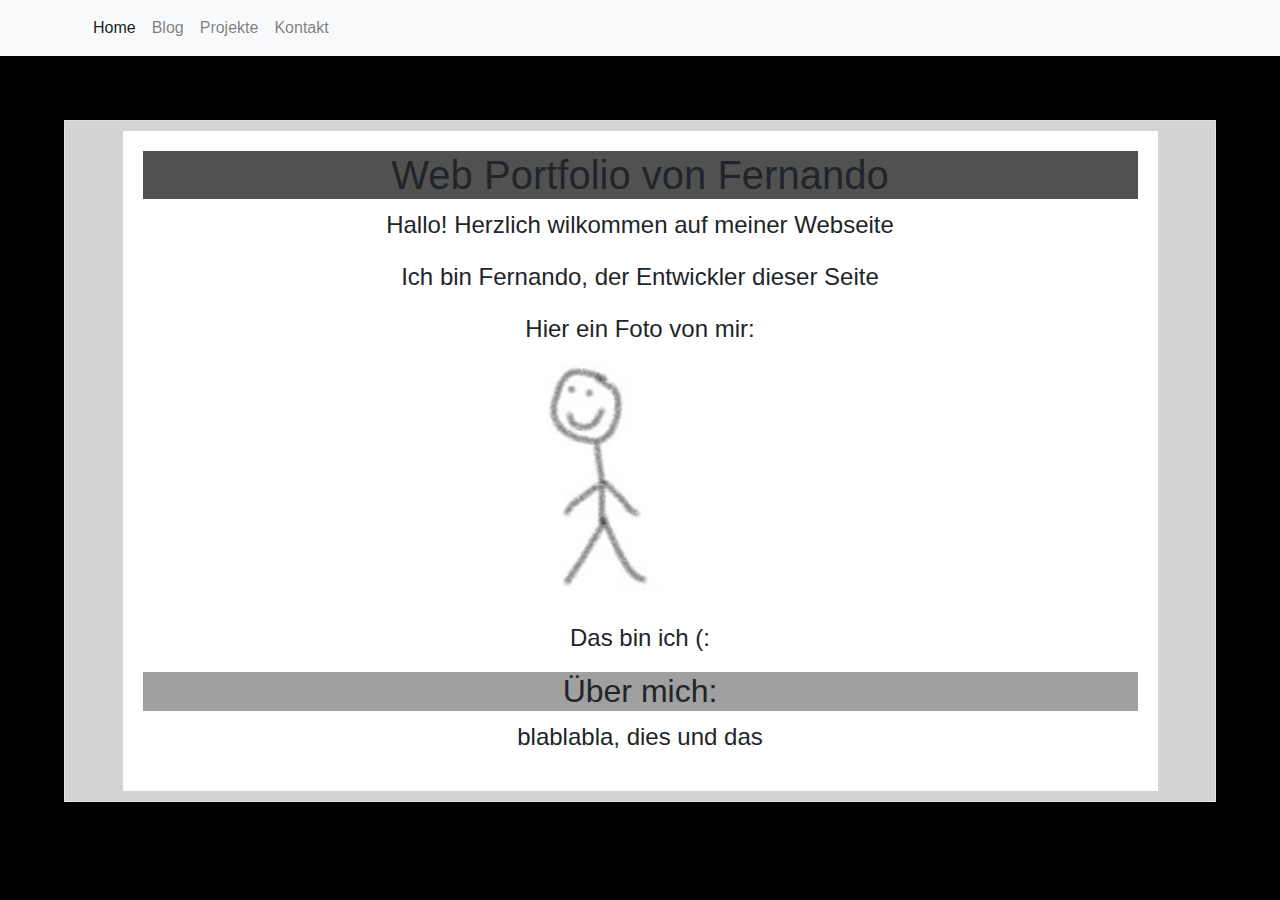
<file: index.html>
<!DOCTYPE html>
<html lang="ger-de">
  <head>
    <meta charset="utf-8">
    
    <link href="https://cdn.jsdelivr.net/npm/bootstrap@5.1.3/dist/css/bootstrap.min.css" rel="stylesheet" integrity="sha384-1BmE4kWBq78iYhFldvKuhfTAU6auU8tT94WrHftjDbrCEXSU1oBoqyl2QvZ6jIW3" crossorigin="anonymous">

    <link rel="stylesheet" href="/main.css">
    <title>Web Portfolio von Fernando</title>
    <meta name="viewport" content="width=device-width, initial-scale=1">
    <link rel="stylesheet" href="https://stackpath.bootstrapcdn.com/bootstrap/4.1.3/css/bootstrap.min.css">

  </head>
  <body style="background: #000000;">
    <nav class="navbar navbar-expand-lg navbar-light bg-light">
      <div class="container">
        <button class="navbar-toggler" type="button" data-toggle="collapse" data-target="#navbarMenu">
          <span class="navbar-toggler-icon"></span>
        </button>
        <div class="collapse navbar-collapse" id="navbarMenu">
          <ul class="navbar-nav">
            <li><a class="nav-link active" href="/">Home</a></li>
            <li><a class="nav-link" href="/blog/">Blog</a></li>
            <li><a class="nav-link" href="/Projekte/">Projekte</a></li>
            <li><a class="nav-link" href="/kontaktdaten/">Kontakt</a></li>
          </ul>
        </div>
      </div>
    </nav>

    <main>
      <div class="margin1">
        <div class="border">
          <div class="flex-container-pro">
            <div id="myDiv">
              <h1>Web Portfolio von Fernando</h1>
                <p>Hallo! Herzlich wilkommen auf meiner Webseite</p>
                <p>Ich bin Fernando, der Entwickler dieser Seite</p>
                <p> Hier ein Foto von mir:  </p>
                <img src="Fernando.jpg" alt="Mein Bild" width="300px" height="auto">
                <p>Das bin ich (:</p>
                <h2>Über mich:</h2>
                <p>blablabla, dies und das</p>
              </div>
          </div>
        </div>
      </div>
    </main>
    
    <script src="https://code.jquery.com/jquery-3.3.1.slim.min.js"></script>
    <script src="https://cdnjs.cloudflare.com/ajax/libs/popper.js/1.14.3/umd/popper.min.js"></script>
    <script src="https://stackpath.bootstrapcdn.com/bootstrap/4.1.3/js/bootstrap.min.js"></script>
  </body>
</html>
</file>
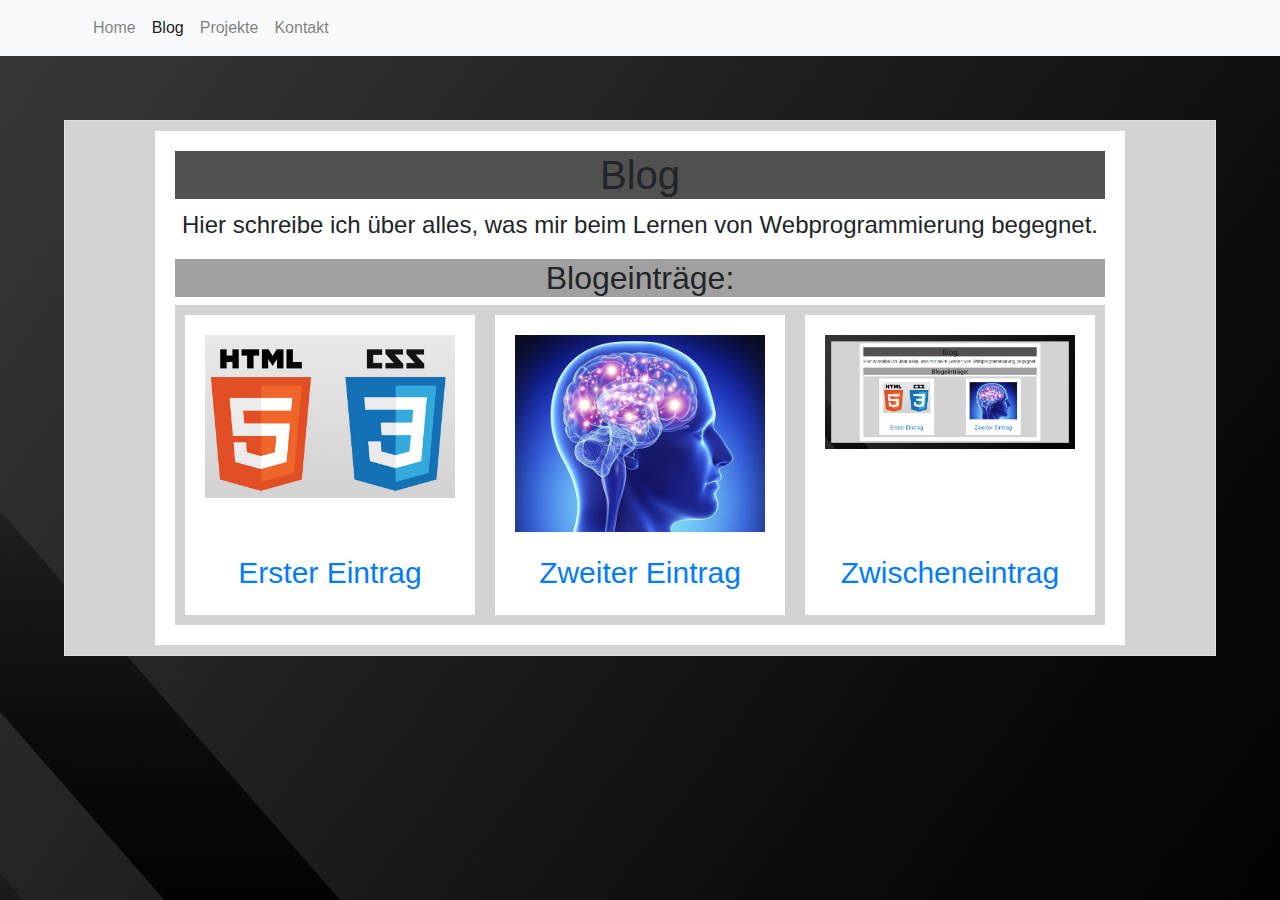
<file: blog/index.html>
<!DOCTYPE html>
<html>
  <head>
    <meta charset="utf-8">
    <link rel="stylesheet" href="/main.css">
    <title>Blog - Web Portfolio von Fernando</title>
    <meta name="viewport" content="width=device-width, initial-scale=1">
    <link rel="stylesheet" href="https://stackpath.bootstrapcdn.com/bootstrap/4.1.3/css/bootstrap.min.css">
  </head>
  <body style="background: #ffffff url(/Hintergrund_Ich.png) repeat fixed center;">
    <nav class="navbar navbar-expand-lg navbar-light bg-light">
      <div class="container">
        <button class="navbar-toggler" type="button" data-toggle="collapse" data-target="#navbarMenu">
          <span class="navbar-toggler-icon"></span>
        </button>
        <div class="collapse navbar-collapse" id="navbarMenu">
          <ul class="navbar-nav">
            <li><a class="nav-link" href="/">Home</a></li>
            <li><a class="nav-link active" href="/blog/">Blog</a></li>
            <li><a class="nav-link" href="/Projekte/">Projekte</a></li>
            <li><a class="nav-link" href="/kontaktdaten/">Kontakt</a></li>
          </ul>
        </div>
      </div>
    </nav>

    <main>
      <div class="margin1">
        <div class="border">
          <div class="flex-container">
            <div>
              <h1 class = "title">Blog</h1>
              <p>Hier schreibe ich über alles, was mir beim Lernen von Webprogrammierung begegnet.</p>
              <h2>Blogeinträge:</h2>
              <div class="flex-container">
                <div class="flexex" style="height: 300px;">
                  <div style="align-items: flex-end;"><img src="/blog/thumbnails/HTML_CSS.png" alt="Thumbnail des Blogs" width="250px" height="auto"></div>
                  <a href="/blog/eintraege/Eintrag1.html">Erster Eintrag</a>
                </div>

                <div class="flexex" style="height: 300px;">
                  <div style="height: 100px;"><img src="/blog/thumbnails/learn.jpg" alt="Thumbnail" width = 250px height="auto"></div>
                  <a href="/blog/eintraege/Eintrag2.html">Zweiter Eintrag</a>
                </div>

                <div class="flexex" style="height: 300px;">
                  <div style="height: 100px;"><img src="/blog/thumbnails/Thumbnail2.jpg" alt="Thumbnail" width = 250px height="auto"></div>
                  <a href="/blog/eintraege/Eintrag3.html">Zwischeneintrag</a>
                </div>
              </div>
            </div> 
          </div>
        </div>
      </div>
    </main>

    <script src="https://code.jquery.com/jquery-3.3.1.slim.min.js"></script>
    <script src="https://cdnjs.cloudflare.com/ajax/libs/popper.js/1.14.3/umd/popper.min.js"></script>
    <script src="https://stackpath.bootstrapcdn.com/bootstrap/4.1.3/js/bootstrap.min.js"></script>
  </body>
</html>
</file>
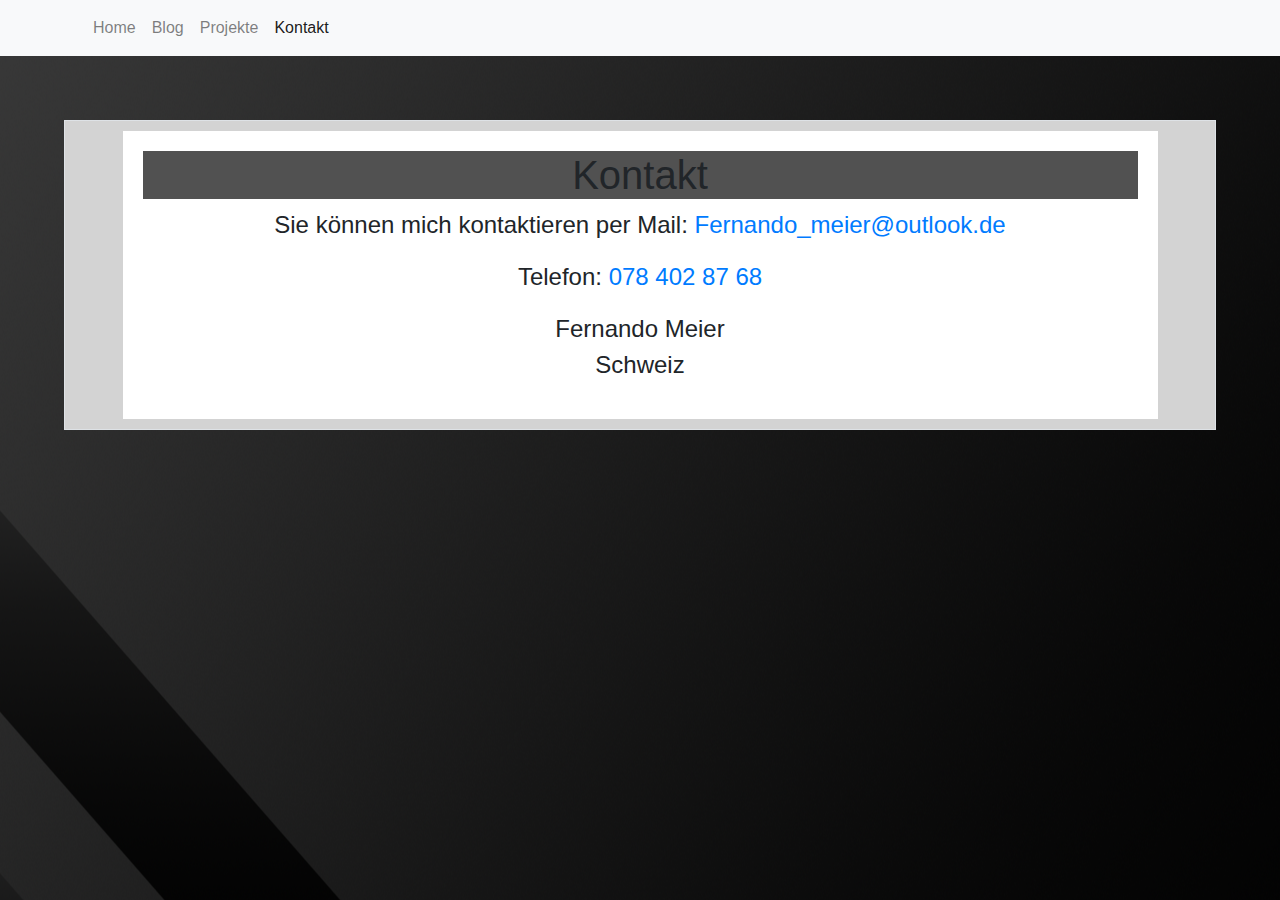
<file: kontaktdaten/index.html>
<!DOCTYPE html>
<html>
  <head>
    <meta charset="utf-8">
    <link rel="stylesheet" href="/main.css">
    <title>Kontakt - Web Portfolio von Fernando</title>
    <meta name="viewport" content="width=device-width, initial-scale=1">
    <link rel="stylesheet" href="https://stackpath.bootstrapcdn.com/bootstrap/4.1.3/css/bootstrap.min.css">
  </head>
  <body style="background: #ffffff url(/Hintergrund_Ich.png) repeat fixed center;">
    <nav class="navbar navbar-expand-lg navbar-light bg-light">
      <div class="container">
        <button class="navbar-toggler" type="button" data-toggle="collapse" data-target="#navbarMenu">
          <span class="navbar-toggler-icon"></span>
        </button>
        <div class="collapse navbar-collapse" id="navbarMenu">
          <ul class="navbar-nav">
            <li><a class="nav-link" href="/">Home</a></li>
            <li><a class="nav-link" href="/blog/">Blog</a></li>
            <li><a class="nav-link" href="/Projekte/">Projekte</a></li>
            <li><a class="nav-link active" href="/kontaktdaten/">Kontakt</a></li>
          </ul>
        </div>
      </div>
    </nav>

    <main>
      <div class="margin1">
        <div class="border">
          <div class="flex-container-pro">
            <div>
              <h1 class="title">Kontakt</h1>

              <p>
                Sie können mich kontaktieren per Mail: <a href="mailto:fernando_meier@outlook.de">Fernando_meier@outlook.de</a>
              </p>
              <p>Telefon: <a href="tel:+410784028768">078 402 87 68</a> </p>
              <p>
                Fernando Meier<br>
                Schweiz
              </p>
            </div>
          </div>
        </div>
      </div>
    </main>
    
    <script src="https://code.jquery.com/jquery-3.3.1.slim.min.js"></script>
    <script src="https://cdnjs.cloudflare.com/ajax/libs/popper.js/1.14.3/umd/popper.min.js"></script>
    <script src="https://stackpath.bootstrapcdn.com/bootstrap/4.1.3/js/bootstrap.min.js"></script>
  </body>
</html>
</file>
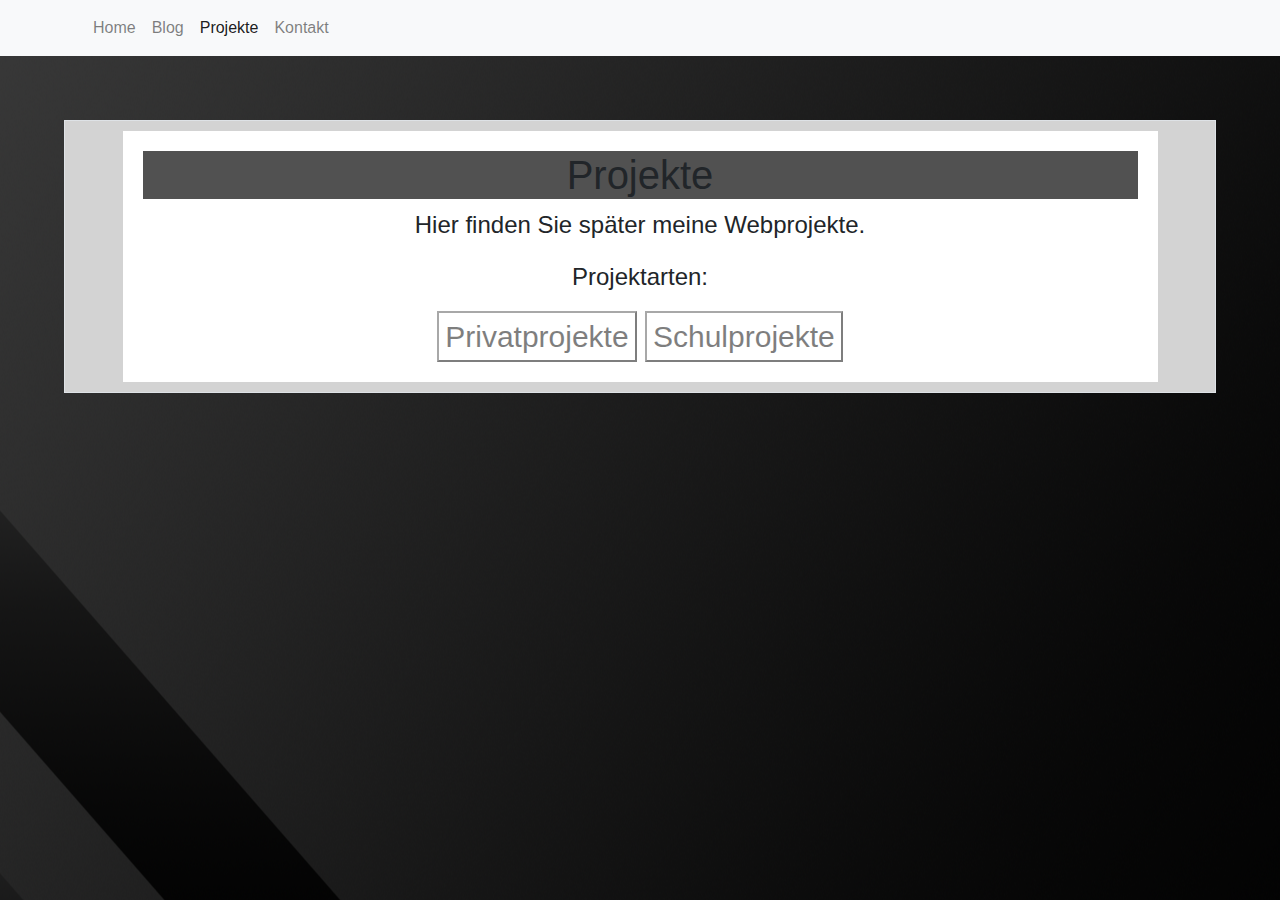
<file: Projekte/index.html>
<!DOCTYPE html>
<html>
  <head>
    <meta charset="utf-8">
    <link rel="stylesheet" href="/main.css">
    <title>Projekte - Web Portfolio von Fernando</title>
    <meta name="viewport" content="width=device-width, initial-scale=1">
    <link rel="stylesheet" href="https://stackpath.bootstrapcdn.com/bootstrap/4.1.3/css/bootstrap.min.css">
  </head>
  <body style="background: #ffffff url(/Hintergrund_Ich.png) repeat fixed center;">

      <nav class="navbar navbar-expand-lg navbar-light bg-light">
        <div class="container">
          <button class="navbar-toggler" type="button" data-toggle="collapse" data-target="#navbarMenu">
            <span class="navbar-toggler-icon"></span>
          </button>
          <div class="collapse navbar-collapse" id="navbarMenu">
            <ul class="navbar-nav">
              <li><a class="nav-link" href="/">Home</a></li>
              <li><a class="nav-link" href="/blog/">Blog</a></li>
              <li><a class="nav-link active" href="/Projekte/">Projekte</a></li>
              <li><a class="nav-link" href="/kontaktdaten/">Kontakt</a></li>
            </ul>
          </div>
        </div>
      </nav>

    <main>
      <div class="margin1">
        <div class="border">
          <div class="flex-container-pro">
            <div>
              <h1 class="title">Projekte</h1>
          
              <p>Hier finden Sie später meine Webprojekte.</p>

              <p>Projektarten: </p>
              <button class="select"><a href="/Projekte/Privatprojekte/">Privatprojekte</a></button>
              <button class="select"><a href="/Projekte/Schulprojekte/">Schulprojekte</a></button>
            </div>
          </div>
        </div>
      </div>
    </main>
  
    <script src="https://code.jquery.com/jquery-3.3.1.slim.min.js"></script>
    <script src="https://cdnjs.cloudflare.com/ajax/libs/popper.js/1.14.3/umd/popper.min.js"></script>
    <script src="https://stackpath.bootstrapcdn.com/bootstrap/4.1.3/js/bootstrap.min.js"></script>
  </body>
</html>
</file>
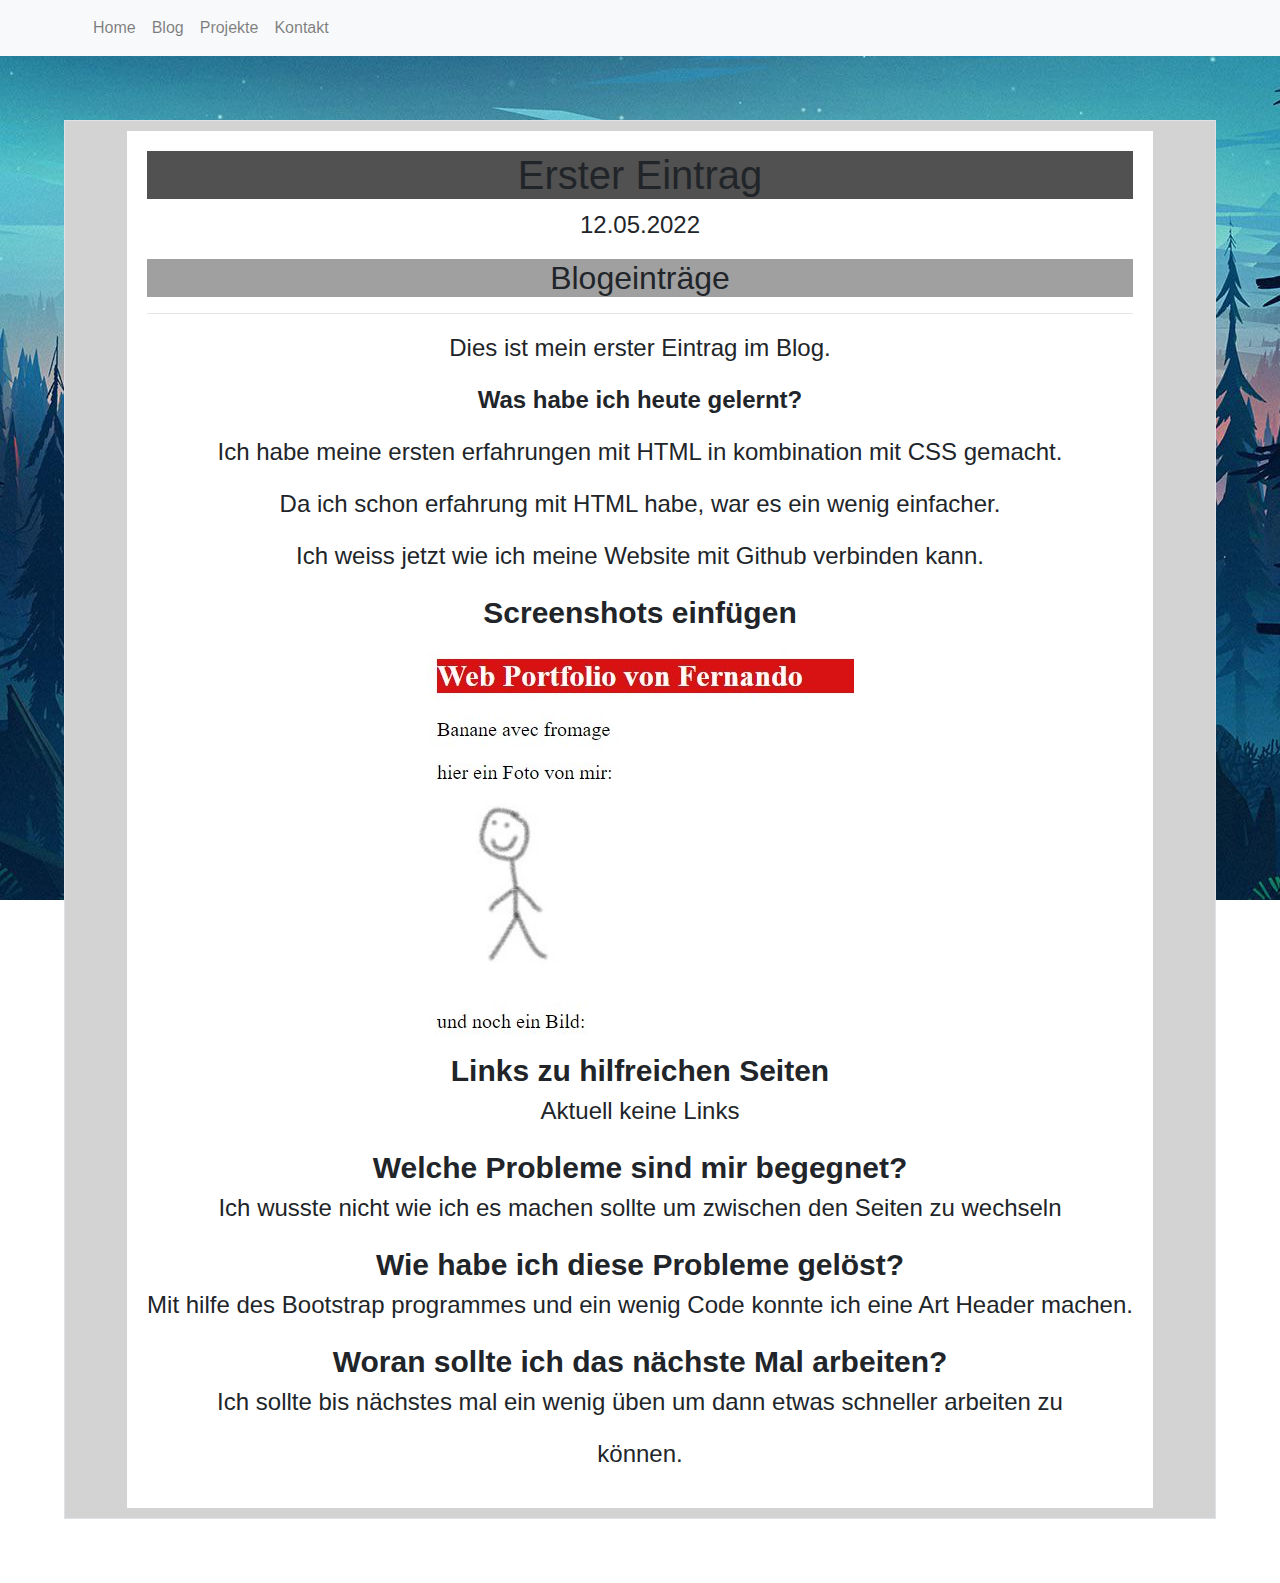
<file: blog/erster eintrag/index.html>
<!DOCTYPE html>
<html>
  <head>
    <meta charset="utf-8">
    <link rel="stylesheet" href="/main.css">
    <title>Erster Blogeintrag - Web Portfolio von Fernando</title>
    <meta name="viewport" content="width=device-width, initial-scale=1">
    <link rel="stylesheet" href="https://stackpath.bootstrapcdn.com/bootstrap/4.1.3/css/bootstrap.min.css">
  </head>
  <body style="background: #ffffff url(/background_big.jpg) repeat fixed center;">

    <nav class="navbar navbar-expand-lg navbar-light bg-light">
      <div class="container">
        <button class="navbar-toggler" type="button" data-toggle="collapse" data-target="#navbarMenu">
          <span class="navbar-toggler-icon"></span>
        </button>
        <div class="collapse navbar-collapse" id="navbarMenu">
          <ul class="navbar-nav">
            <li><a class="nav-link" href="/">Home</a></li>
            <li><a class="nav-link" href="/blog/">Blog</a></li>
            <li><a class="nav-link" href="/Projekte/">Projekte</a></li>
            <li><a class="nav-link" href="/kontaktdaten/">Kontakt</a></li>
          </ul>
        </div>
      </div>
    </nav>

    <main>
      <div class="margin1">
        <div class="border">
          <div class="flex-container">
            <div>
              <h1 class = "title">Erster Eintrag</h1>

              <p>12.05.2022</p>

              <h2>Blogeinträge</h2>

              <hr>

              <p>Dies ist mein erster Eintrag im Blog.</p>

              <p>  
              <b>Was habe ich heute gelernt?</b>
              <p>Ich habe meine ersten erfahrungen mit HTML in kombination mit CSS gemacht.</p>
              <p>Da ich schon erfahrung mit HTML habe, war es ein wenig einfacher.</p>
              <p>Ich weiss jetzt wie ich meine Website mit Github verbinden kann.</p>

              <b>Screenshots einfügen</b><br>
              <img src="Screensblog.jpg" alt="Screenshot über gelerntes"> <br>

              <b>Links zu hilfreichen Seiten</b>
              <p>Aktuell keine Links</p>

              <b>Welche Probleme sind mir begegnet?</b>
              <p>Ich wusste nicht wie ich es machen sollte um zwischen den Seiten zu wechseln</p>

              <b>Wie habe ich diese Probleme gelöst?</b>
              <p>Mit hilfe des Bootstrap programmes und ein wenig Code konnte ich eine Art Header machen.</p>

              <b>Woran sollte ich das nächste Mal arbeiten?</b>
              <p>Ich sollte bis nächstes mal ein wenig üben um dann etwas schneller arbeiten zu</p>
              <p>können.</p>
              </p>
            </div>
          </div>
        </div>
      </div>
    </main>
    
    <script src="https://code.jquery.com/jquery-3.3.1.slim.min.js"></script>
    <script src="https://cdnjs.cloudflare.com/ajax/libs/popper.js/1.14.3/umd/popper.min.js"></script>
    <script src="https://stackpath.bootstrapcdn.com/bootstrap/4.1.3/js/bootstrap.min.js"></script>
  </body>
</html>
</file>
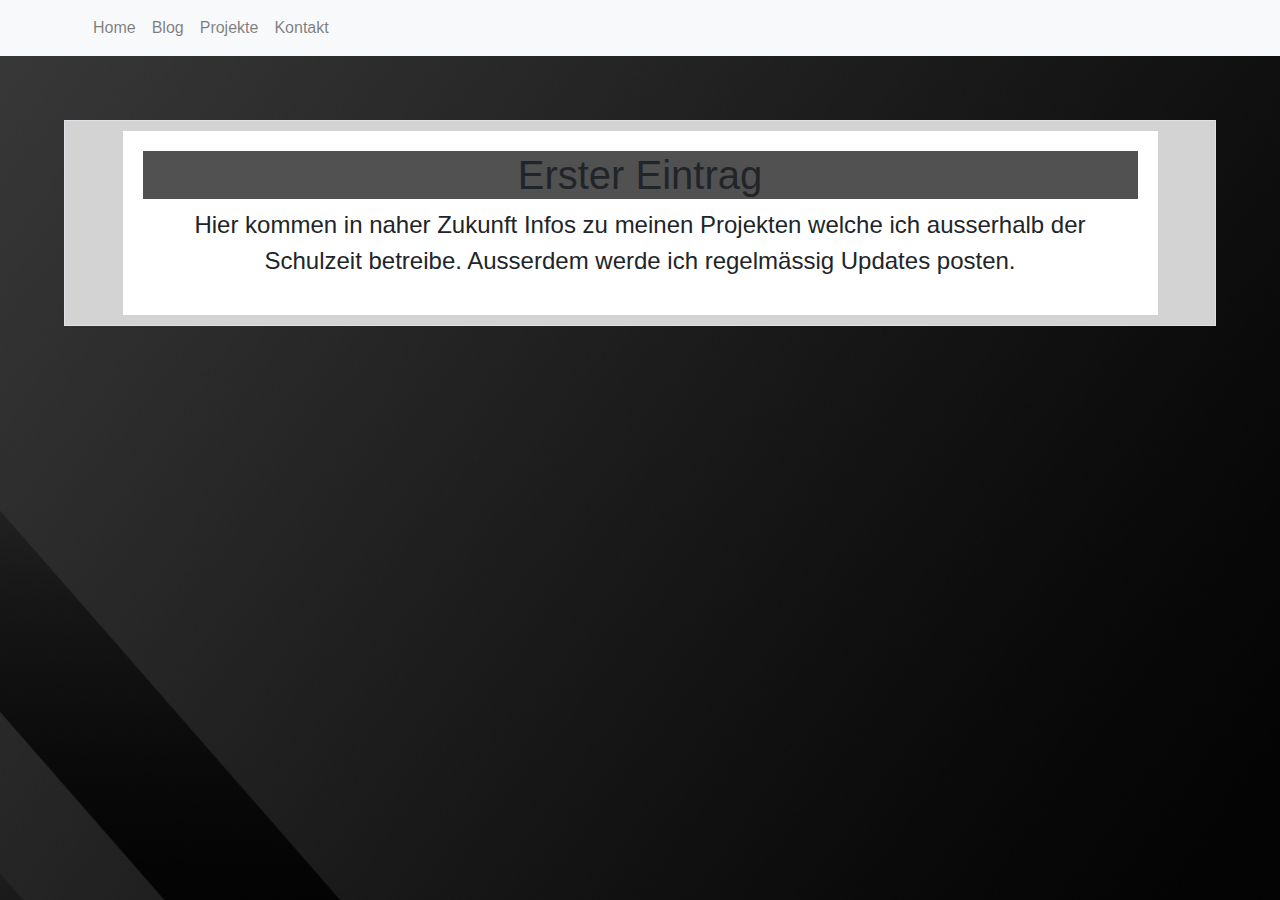
<file: Projekte/Privatprojekte/index.html>
<!DOCTYPE html>
<html>
  <head>
    <meta charset="utf-8">
    <link rel="stylesheet" href="/main.css">
    <title>Privatprojekte - Web Portfolio von Fernando</title>
    <meta name="viewport" content="width=device-width, initial-scale=1">
    <link rel="stylesheet" href="https://stackpath.bootstrapcdn.com/bootstrap/4.1.3/css/bootstrap.min.css">
  </head>
  <body style="background: #ffffff url(/Hintergrund_Ich.png) repeat fixed center;">
    <nav class="navbar navbar-expand-lg navbar-light bg-light">
      <div class="container">
        <button class="navbar-toggler" type="button" data-toggle="collapse" data-target="#navbarMenu">
          <span class="navbar-toggler-icon"></span>
        </button>
        <div class="collapse navbar-collapse" id="navbarMenu">
          <ul class="navbar-nav">
            <li><a class="nav-link" href="/">Home</a></li>
            <li><a class="nav-link" href="/blog/">Blog</a></li>
            <li><a class="nav-link" href="/Projekte/">Projekte</a></li>
            <li><a class="nav-link" href="/kontaktdaten/">Kontakt</a></li>
          </ul>
        </div>
      </div>
    </nav>

    <main>
      <div class="margin1">
        <div class="border">
          <div class="flex-container-pro">
            <div>
              <h1 class = "title">Erster Eintrag</h1>
              <p>
                Hier kommen in naher Zukunft Infos zu meinen Projekten welche ich
                ausserhalb der Schulzeit betreibe. Ausserdem werde ich regelmässig
                Updates posten.
              </p>
            </div>
          </div>
        </div>
      </div>
    </main>

    <script src="https://code.jquery.com/jquery-3.3.1.slim.min.js"></script>
    <script src="https://cdnjs.cloudflare.com/ajax/libs/popper.js/1.14.3/umd/popper.min.js"></script>
    <script src="https://stackpath.bootstrapcdn.com/bootstrap/4.1.3/js/bootstrap.min.js"></script>
  </body>
</html>
</file>
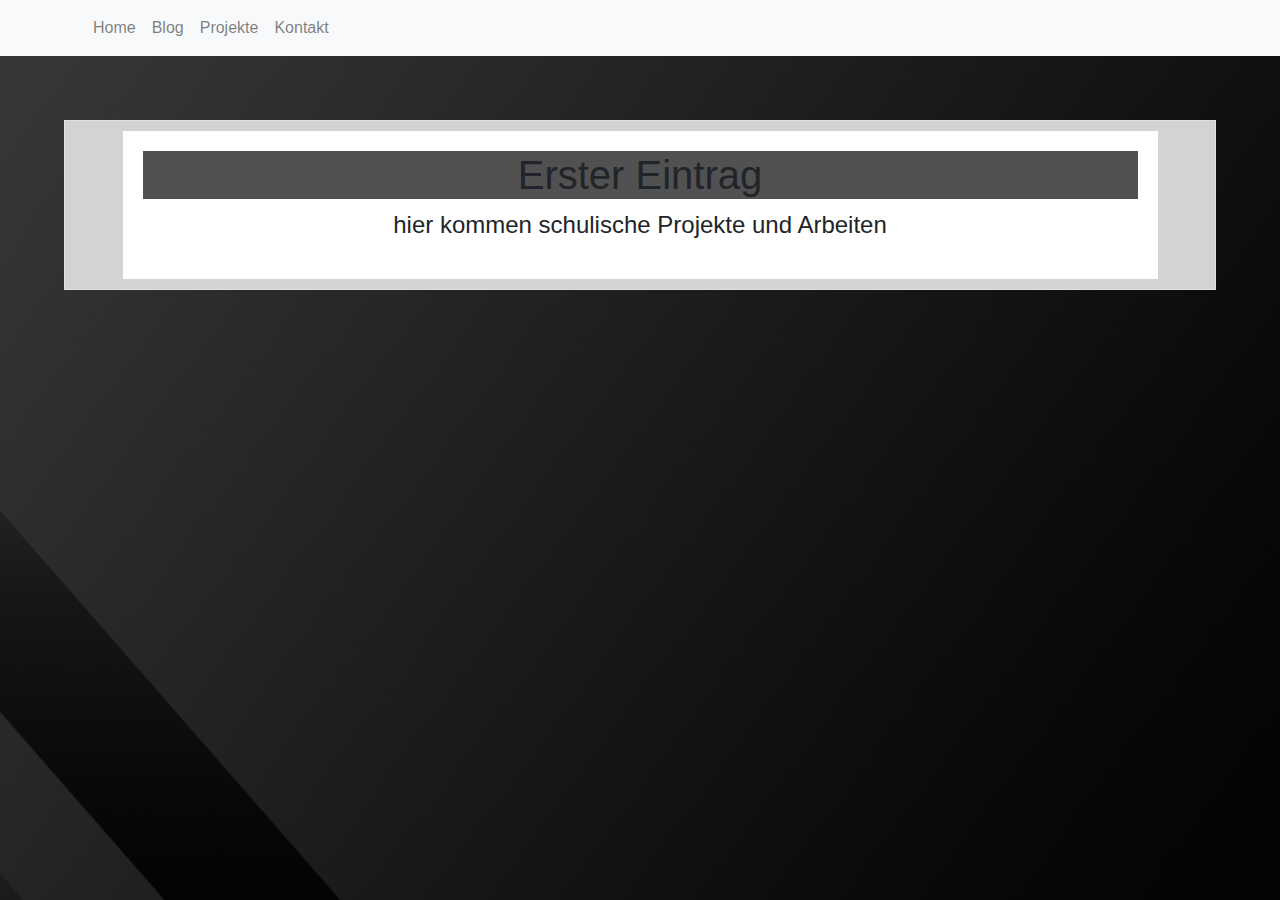
<file: Projekte/Schulprojekte/index.html>
<!DOCTYPE html>
<html>
  <head>
    <meta charset="utf-8">
    <link rel="stylesheet" href="/main.css">
    <title>Schulprojekte - Web Portfolio von Fernando</title>
    <meta name="viewport" content="width=device-width, initial-scale=1">
    <link rel="stylesheet" href="https://stackpath.bootstrapcdn.com/bootstrap/4.1.3/css/bootstrap.min.css">
  </head>
  <body style="background: #ffffff url(/Hintergrund_Ich.png) repeat fixed center;">

    <nav class="navbar navbar-expand-lg navbar-light bg-light">
      <div class="container">
        <button class="navbar-toggler" type="button" data-toggle="collapse" data-target="#navbarMenu">
          <span class="navbar-toggler-icon"></span>
        </button>
        <div class="collapse navbar-collapse" id="navbarMenu">
          <ul class="navbar-nav">
            <li><a class="nav-link" href="/">Home</a></li>
            <li><a class="nav-link" href="/blog/">Blog</a></li>
            <li><a class="nav-link" href="/Projekte/">Projekte</a></li>
            <li><a class="nav-link" href="/kontaktdaten/">Kontakt</a></li>
          </ul>
        </div>
      </div>
    </nav>

  <main>
      <div class="margin1">
        <div class="border">
          <div class="flex-container-pro">
            <div>
              <h1 class = "title">Erster Eintrag</h1>
              <p>hier kommen schulische Projekte und Arbeiten</p>
            </div>
          </div>
        </div>
      </div>
    </main>

    <script src="https://code.jquery.com/jquery-3.3.1.slim.min.js"></script>
    <script src="https://cdnjs.cloudflare.com/ajax/libs/popper.js/1.14.3/umd/popper.min.js"></script>
    <script src="https://stackpath.bootstrapcdn.com/bootstrap/4.1.3/js/bootstrap.min.js"></script>
  </body>
</html>
</file>
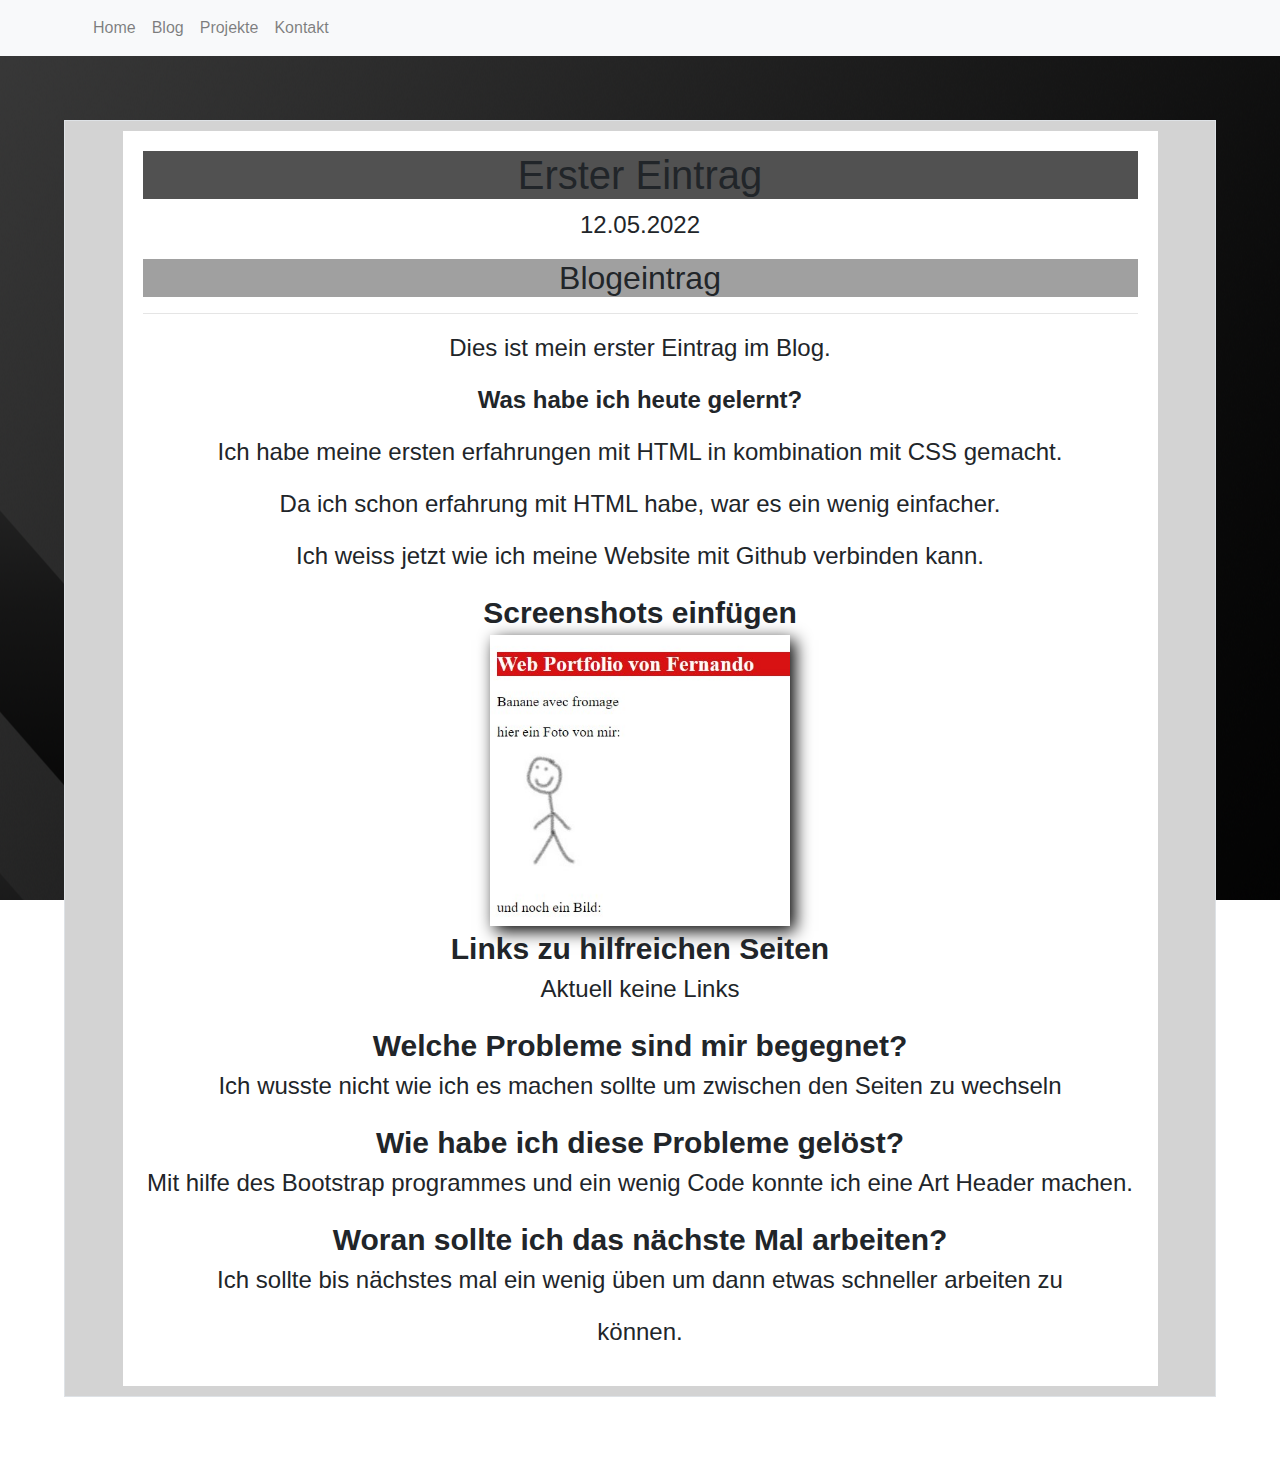
<file: blog/eintraege/Eintrag1.html>
<!DOCTYPE html>
<html>
  <head>
    <meta charset="utf-8">
    <link rel="stylesheet" href="/main.css">
    <title>Erster Blogeintrag - Web Portfolio von Fernando</title>
    <meta name="viewport" content="width=device-width, initial-scale=1">
    <link rel="stylesheet" href="https://stackpath.bootstrapcdn.com/bootstrap/4.1.3/css/bootstrap.min.css">
  </head>
  <body style="background: #ffffff url(/Hintergrund_Ich.png) repeat fixed center;">

    <nav class="navbar navbar-expand-lg navbar-light bg-light">
      <div class="container">
        <button class="navbar-toggler" type="button" data-toggle="collapse" data-target="#navbarMenu">
          <span class="navbar-toggler-icon"></span>
        </button>
        <div class="collapse navbar-collapse" id="navbarMenu">
          <ul class="navbar-nav">
            <li><a class="nav-link" href="/">Home</a></li>
            <li><a class="nav-link" href="/blog/">Blog</a></li>
            <li><a class="nav-link" href="/Projekte/">Projekte</a></li>
            <li><a class="nav-link" href="/kontaktdaten/">Kontakt</a></li>
          </ul>
        </div>
      </div>
    </nav>

    <button class="back-to-top hidden">Zurück zum Start</button>

    <main>
      <div class="margin1">
        <div class="border">
          <div class="flex-container-pro">
            <div>
              <h1 class = "title">Erster Eintrag</h1>

              <p>12.05.2022</p>

              <h2>Blogeintrag</h2>

              <hr>

              <p>Dies ist mein erster Eintrag im Blog.</p>

              <p>  
              <b>Was habe ich heute gelernt?</b>
              <p>Ich habe meine ersten erfahrungen mit HTML in kombination mit CSS gemacht.</p>
              <p>Da ich schon erfahrung mit HTML habe, war es ein wenig einfacher.</p>
              <p>Ich weiss jetzt wie ich meine Website mit Github verbinden kann.</p>

              <b>Screenshots einfügen</b><br>
              <img src="Screensblog.jpg" alt="Screenshot über gelerntes" width="300px" class="bild"> <br>

              <b>Links zu hilfreichen Seiten</b>
              <p>Aktuell keine Links</p>

              <b>Welche Probleme sind mir begegnet?</b>
              <p>Ich wusste nicht wie ich es machen sollte um zwischen den Seiten zu wechseln</p>

              <b>Wie habe ich diese Probleme gelöst?</b>
              <p>Mit hilfe des Bootstrap programmes und ein wenig Code konnte ich eine Art Header machen.</p>

              <b>Woran sollte ich das nächste Mal arbeiten?</b>
              <p>Ich sollte bis nächstes mal ein wenig üben um dann etwas schneller arbeiten zu</p>
              <p>können.</p>
              </p>
            </div>
          </div>
        </div>
      </div>
    </main>
    
    <script src="https://code.jquery.com/jquery-3.3.1.slim.min.js"></script>
    <script src="https://cdnjs.cloudflare.com/ajax/libs/popper.js/1.14.3/umd/popper.min.js"></script>
    <script src="https://stackpath.bootstrapcdn.com/bootstrap/4.1.3/js/bootstrap.min.js"></script>

    <script>
      const showOnPx = 300;
      const backToTopButton = document.querySelector(".back-to-top")

      const scrollContainer = () => {
        return document.documentElement || document.body;
      };

      document.addEventListener("scroll", () => {
        if (scrollContainer().scrollTop > showOnPx) {
        backToTopButton.classList.remove("hidden")
        } else {
          backToTopButton.classList.add("hidden")
        }
      })

      const goToTop = () => {
        document.body.scrollIntoView({
        behavior: "smooth", 
        })
      };

      backToTopButton.addEventListener("click", goToTop)
    </script>
  </body>
</html>
</file>
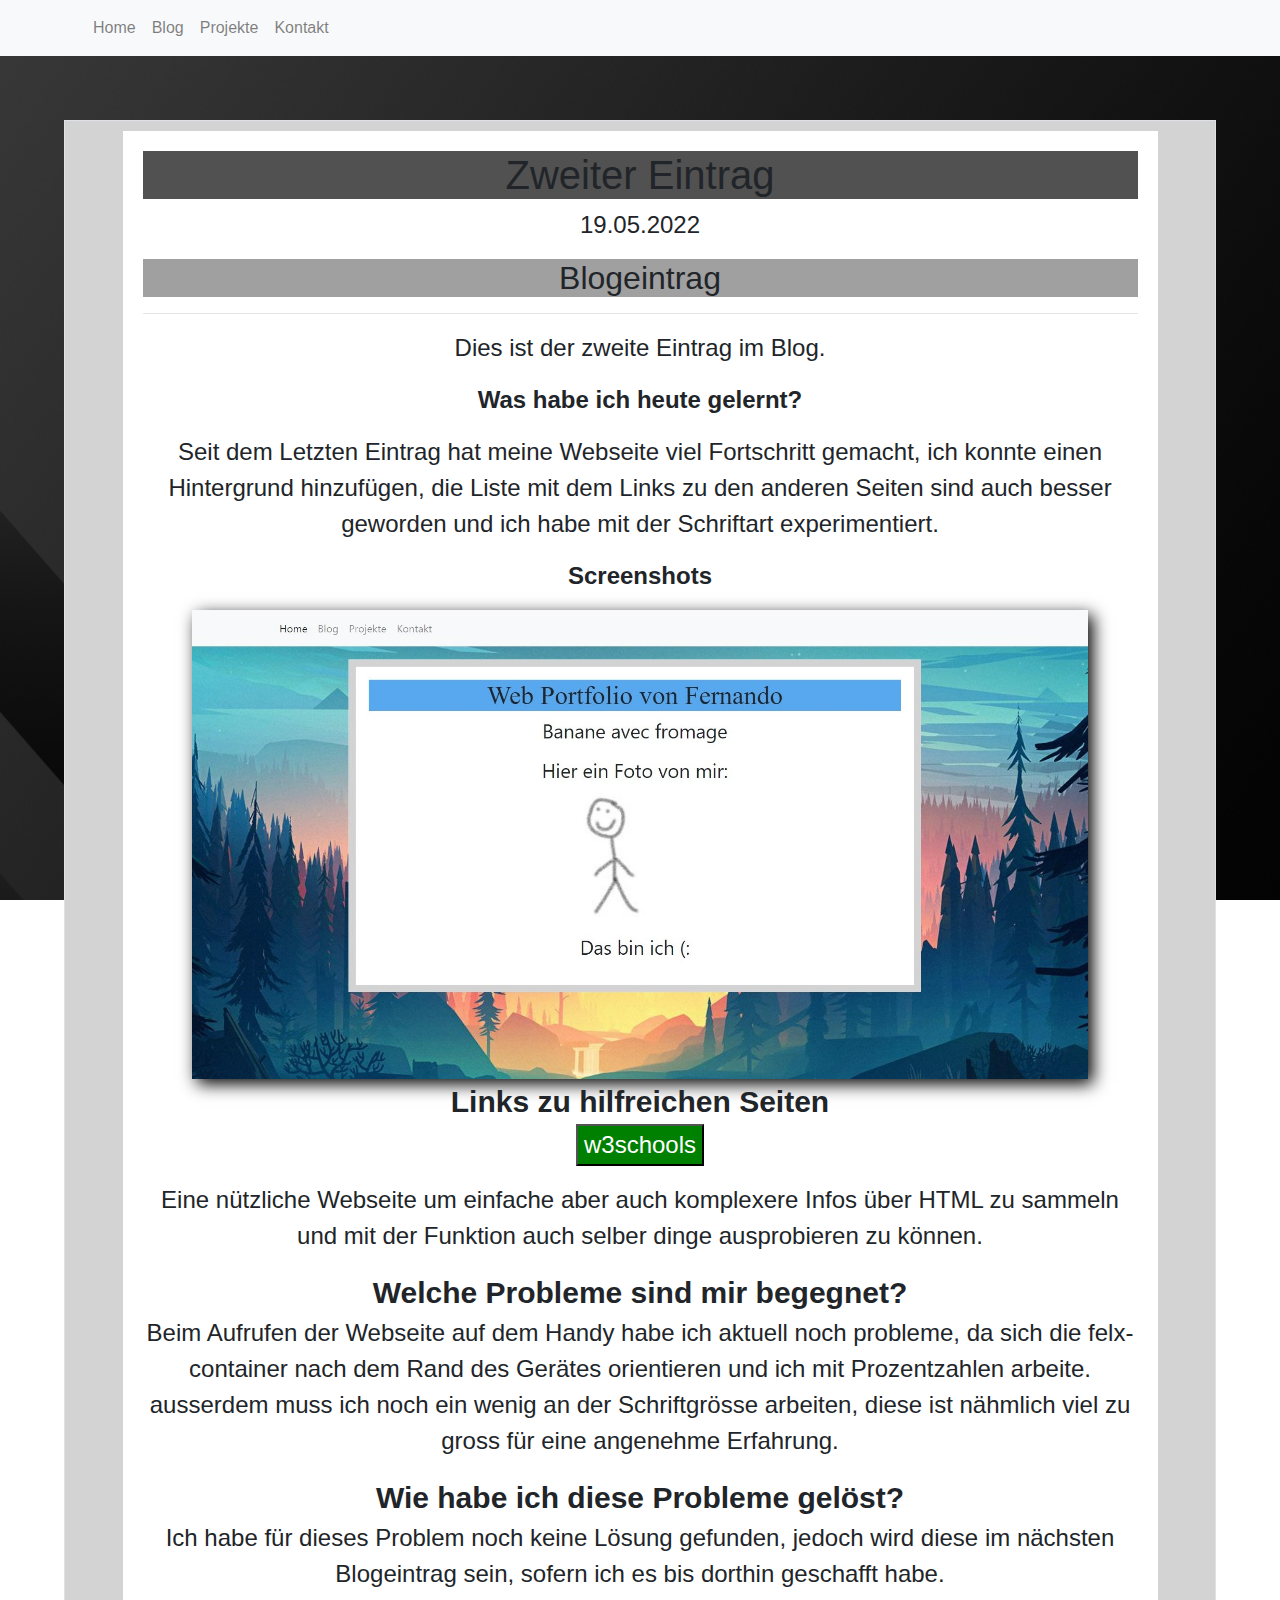
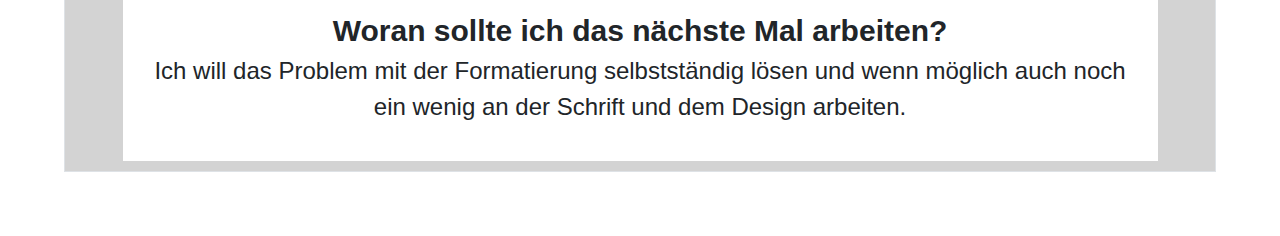
<file: blog/eintraege/Eintrag2.html>
<!DOCTYPE html>
<html>
  <head>
    <meta charset="utf-8">
    <link rel="stylesheet" href="/main.css">
    <title>Erster Blogeintrag - Web Portfolio von Fernando</title>
    <meta name="viewport" content="width=device-width, initial-scale=1">
    <link rel="stylesheet" href="https://stackpath.bootstrapcdn.com/bootstrap/4.1.3/css/bootstrap.min.css">
  </head>
  <body style="background: #ffffff url(/Hintergrund_Ich.png) repeat fixed center;">

    <nav class="navbar navbar-expand-lg navbar-light bg-light">
      <div class="container">
        <button class="navbar-toggler" type="button" data-toggle="collapse" data-target="#navbarMenu">
          <span class="navbar-toggler-icon"></span>
        </button>
        <div class="collapse navbar-collapse" id="navbarMenu">
          <ul class="navbar-nav">
            <li><a class="nav-link" href="/">Home</a></li>
            <li><a class="nav-link" href="/blog/">Blog</a></li>
            <li><a class="nav-link" href="/Projekte/">Projekte</a></li>
            <li><a class="nav-link" href="/kontaktdaten/">Kontakt</a></li>
          </ul>
        </div>
      </div>
    </nav>

    <button class="back-to-top hidden">Zurück zum Start</button>

    <main>
      <div class="margin1">
        <div class="border">
          <div class="flex-container-pro">
            <div>
              <h1 class = "title">Zweiter Eintrag</h1>

              <p>19.05.2022</p>

              <h2>Blogeintrag</h2>

              <hr>

              <p>Dies ist der zweite Eintrag im Blog.</p>

              <p>  
              <b>Was habe ich heute gelernt?</b>
              <p>
                Seit dem Letzten Eintrag hat meine Webseite viel Fortschritt gemacht, ich konnte einen Hintergrund hinzufügen,
                die Liste mit dem Links zu den anderen Seiten sind auch besser geworden und ich habe mit der Schriftart experimentiert. 
              </p>

              <p><b>Screenshots</b></p>
              <img src="Screensblog2.jpg" alt="Screenshot des Hintergrundbildes in Menu" width= "90%" class="bild"> <br>

              <b>Links zu hilfreichen Seiten</b>
              <p><button onclick="window.location.href = 'https://www.w3schools.com/html/';">w3schools</button></p>
              <p>Eine nützliche Webseite um einfache aber auch komplexere Infos über HTML zu 
                sammeln und mit der Funktion auch selber dinge ausprobieren zu können.</p>

              <b>Welche Probleme sind mir begegnet?</b>
              <p>Beim Aufrufen der Webseite auf dem Handy habe ich aktuell noch probleme, da sich die felx-container nach dem Rand des Gerätes 
                  orientieren und ich mit Prozentzahlen arbeite. ausserdem muss ich noch ein wenig an der Schriftgrösse arbeiten, diese ist 
                  nähmlich viel zu gross für eine angenehme Erfahrung.
              </p>

              <b>Wie habe ich diese Probleme gelöst?</b>
              <p>Ich habe für dieses Problem noch keine Lösung gefunden, 
                  jedoch wird diese im nächsten Blogeintrag sein, sofern ich es bis dorthin geschafft habe. </p>

              <b>Woran sollte ich das nächste Mal arbeiten?</b>
              <p>Ich will das Problem mit der Formatierung selbstständig lösen 
                  und wenn möglich auch noch ein wenig an der Schrift und dem Design arbeiten.</p>
              </p>
            </div>
          </div>
        </div>
      </div>
    </main>
    
    <script src="https://code.jquery.com/jquery-3.3.1.slim.min.js"></script>
    <script src="https://cdnjs.cloudflare.com/ajax/libs/popper.js/1.14.3/umd/popper.min.js"></script>
    <script src="https://stackpath.bootstrapcdn.com/bootstrap/4.1.3/js/bootstrap.min.js"></script>

    <script>
      const showOnPx = 300;
      const backToTopButton = document.querySelector(".back-to-top")

      const scrollContainer = () => {
        return document.documentElement || document.body;
      };

      document.addEventListener("scroll", () => {
        if (scrollContainer().scrollTop > showOnPx) {
        backToTopButton.classList.remove("hidden")
        } else {
          backToTopButton.classList.add("hidden") 
        }
      })

      const goToTop = () => {
        document.body.scrollIntoView({
        behavior: "smooth", 
        })
      };

      backToTopButton.addEventListener("click", goToTop)
    </script>
  </body>
</html>
</file>
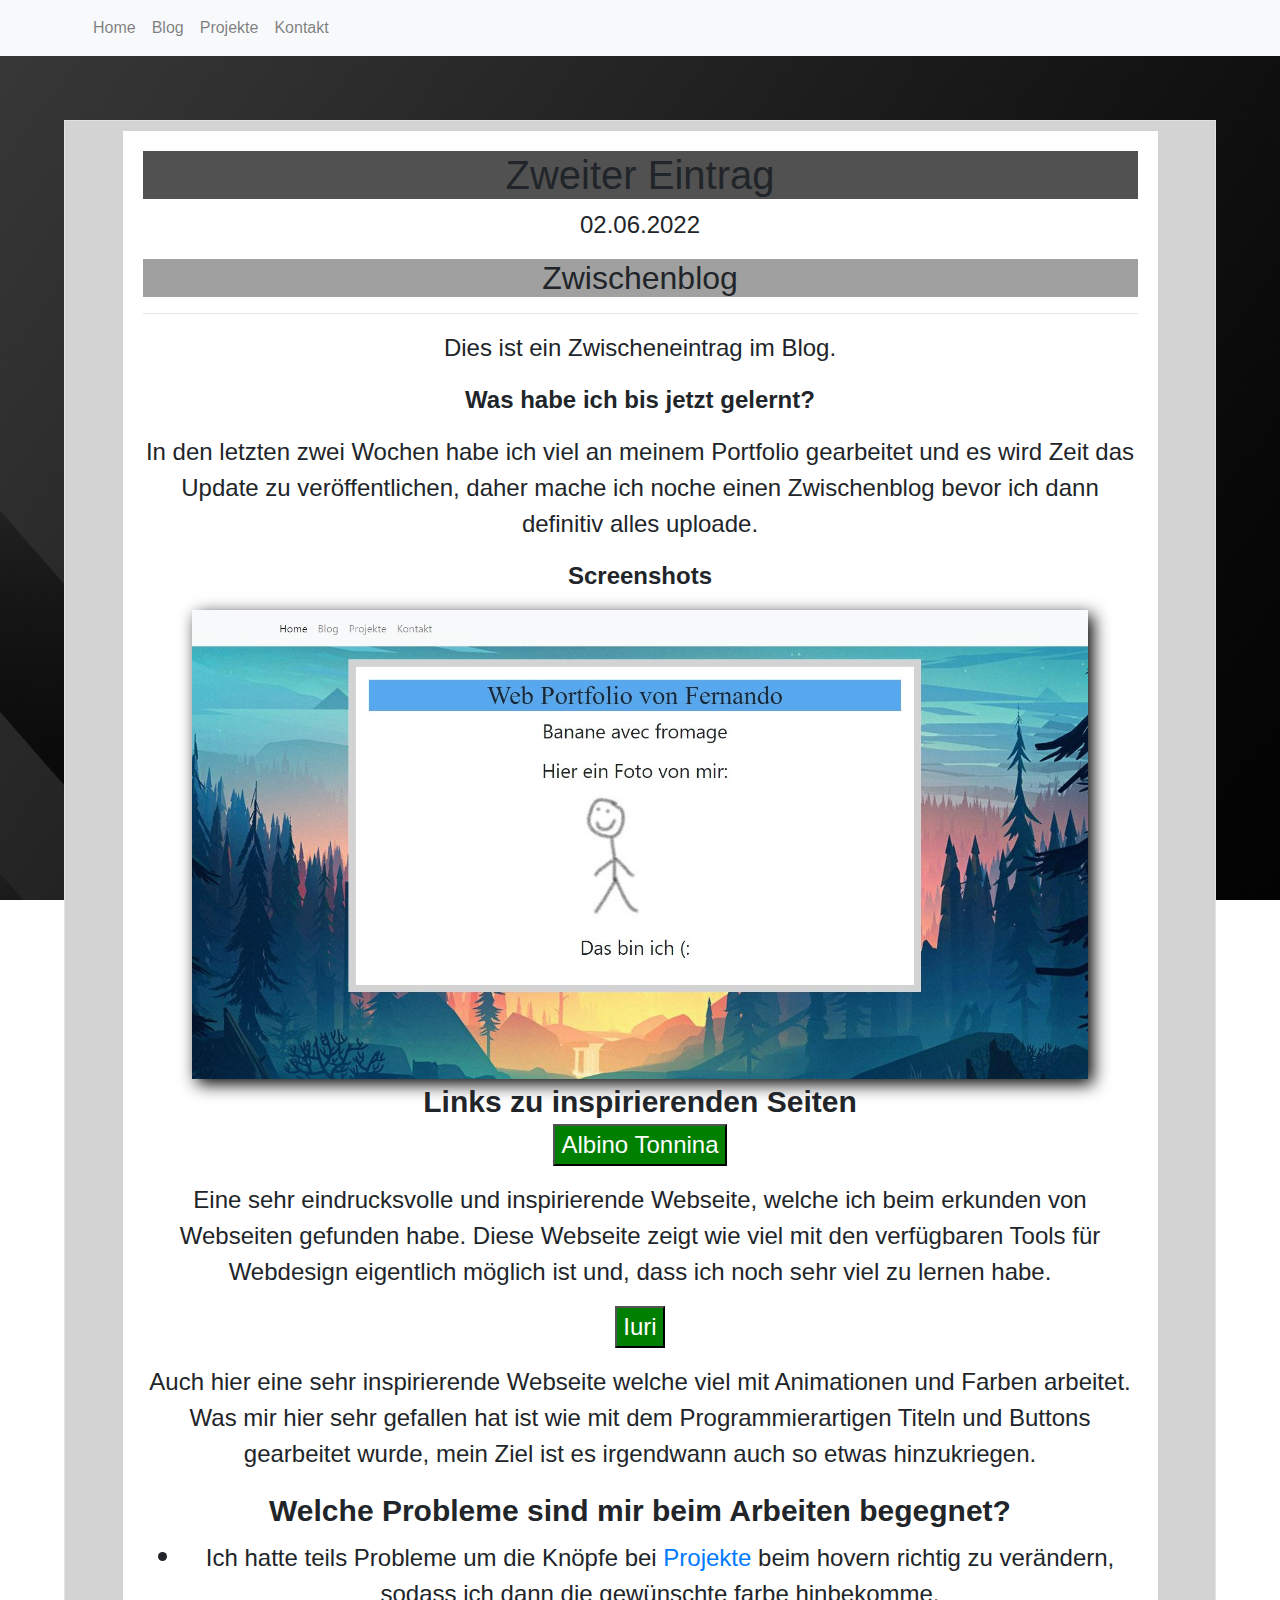
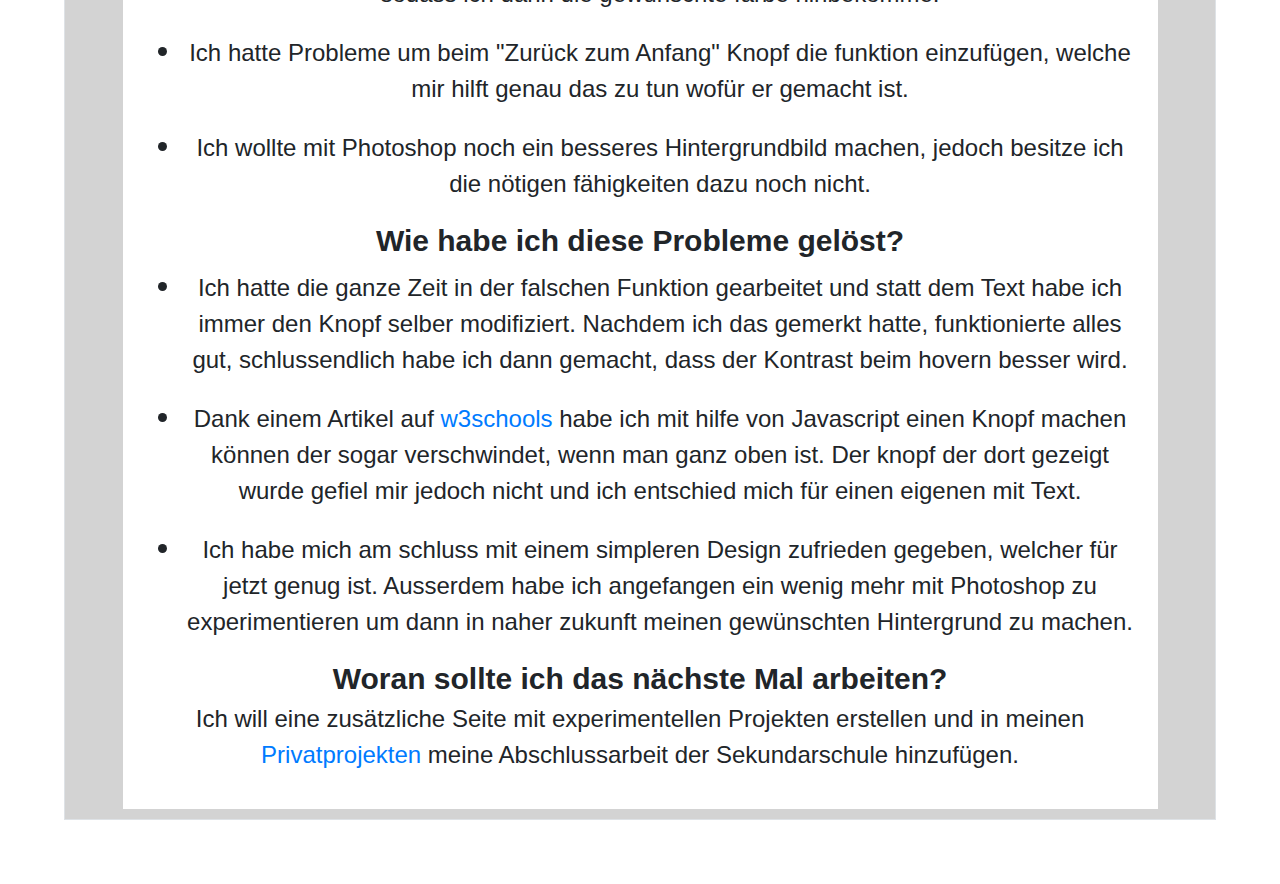
<file: blog/eintraege/Eintrag3.html>
<!DOCTYPE html>
<html>
  <head>
    <meta charset="utf-8">
    <link rel="stylesheet" href="/main.css">
    <title>Erster Blogeintrag - Web Portfolio von Fernando</title>
    <meta name="viewport" content="width=device-width, initial-scale=1">
    <link rel="stylesheet" href="https://stackpath.bootstrapcdn.com/bootstrap/4.1.3/css/bootstrap.min.css">
  </head>
  <body style="background: #ffffff url(/Hintergrund_Ich.png) repeat fixed center;">

    <nav class="navbar navbar-expand-lg navbar-light bg-light">
      <div class="container">
        <button class="navbar-toggler" type="button" data-toggle="collapse" data-target="#navbarMenu">
          <span class="navbar-toggler-icon"></span>
        </button>
        <div class="collapse navbar-collapse" id="navbarMenu">
          <ul class="navbar-nav">
            <li><a class="nav-link" href="/">Home</a></li>
            <li><a class="nav-link" href="/blog/">Blog</a></li>
            <li><a class="nav-link" href="/Projekte/">Projekte</a></li>
            <li><a class="nav-link" href="/kontaktdaten/">Kontakt</a></li>
          </ul>
        </div>
      </div>
    </nav>

    <button class="back-to-top hidden">Zurück zum Start</button>

    <main>
      <div class="margin1">
        <div class="border">
          <div class="flex-container-pro">
            <div>
              <h1 class = "title">Zweiter Eintrag</h1>

              <p>02.06.2022</p>

              <h2>Zwischenblog</h2>

              <hr>

              <p>Dies ist ein Zwischeneintrag im Blog.</p>

              <p>  
              <b>Was habe ich bis jetzt gelernt?</b>
              <p>
                In den letzten zwei Wochen habe ich viel an meinem Portfolio gearbeitet und es wird Zeit das Update zu veröffentlichen, 
                daher mache ich noche einen Zwischenblog bevor ich dann definitiv alles uploade.
              </p>

              <p><b>Screenshots</b></p>
              <img src="Screensblog2.jpg" alt="Screenshot des Hintergrundbildes in Menu" width= "90%" class="bild"> <br>

              <b>Links zu inspirierenden Seiten</b>
              <p><button onclick="window.location.href = 'https://albinotonnina.com/';">Albino Tonnina</button></p>
              <p> Eine sehr eindrucksvolle und inspirierende Webseite, welche ich beim erkunden von Webseiten gefunden habe.
                  Diese Webseite zeigt wie viel mit den verfügbaren Tools für Webdesign eigentlich möglich ist und, dass ich noch sehr 
                  viel zu lernen habe. 
              </p>

              <p><button onclick="window.location.href = 'https://iuri.is/';">Iuri</button></p>
              <p> Auch hier eine sehr inspirierende Webseite welche viel mit Animationen und Farben arbeitet. Was mir hier sehr gefallen hat ist
                  wie mit dem Programmierartigen Titeln und Buttons gearbeitet wurde, mein Ziel ist es irgendwann auch so etwas hinzukriegen. 
              </p>

              <b>Welche Probleme sind mir beim Arbeiten begegnet?</b>
              <ul>
                  <li>
                    <p>
                        Ich hatte teils Probleme um die Knöpfe bei <a href="/Projekte/">Projekte</a> beim hovern richtig zu verändern,
                        sodass ich dann die gewünschte farbe hinbekomme.
                    </p>
                 </li>
                 <li>
                    <p>
                        Ich hatte Probleme um beim "Zurück zum Anfang" Knopf die funktion einzufügen, welche mir hilft genau das zu tun 
                        wofür er gemacht ist. 
                    </p>
                 </li>
                 <li>
                    <p>
                        Ich wollte mit Photoshop noch ein besseres Hintergrundbild machen, 
                        jedoch besitze ich die nötigen fähigkeiten dazu noch nicht. 
                    </p>
                 </li>
              </ul>
              

              <b>Wie habe ich diese Probleme gelöst?</b>
              <ul>
                <li>
                  <p>
                      Ich hatte die ganze Zeit in der falschen Funktion gearbeitet und statt dem Text habe ich immer den Knopf selber 
                      modifiziert. Nachdem ich das gemerkt hatte, funktionierte alles gut, schlussendlich habe ich dann gemacht, dass der 
                      Kontrast beim hovern besser wird.
                  </p>
               </li>
               <li>
                  <p>
                      Dank einem Artikel auf <a href="https://www.w3schools.com">w3schools</a> habe ich mit hilfe von Javascript einen Knopf
                      machen können der sogar verschwindet, wenn man ganz oben ist. Der knopf der dort gezeigt wurde gefiel mir jedoch 
                      nicht und ich entschied mich für einen eigenen mit Text.
                  </p>
               </li>
               <li>
                  <p>
                      Ich habe mich am schluss mit einem simpleren Design zufrieden gegeben, welcher für jetzt genug ist. Ausserdem
                      habe ich angefangen ein wenig mehr mit Photoshop zu experimentieren um dann in naher zukunft meinen 
                      gewünschten Hintergrund zu machen. 
                  </p>
               </li>
            </ul>

              <b>Woran sollte ich das nächste Mal arbeiten?</b>
              <p>
                Ich will eine zusätzliche Seite mit experimentellen Projekten erstellen und in meinen 
                <a href="/Projekte/Privatprojekte/">Privatprojekten</a> meine Abschlussarbeit der Sekundarschule hinzufügen.
              </p>
            </div>
          </div>
        </div>
      </div>
    </main>
    
    <script src="https://code.jquery.com/jquery-3.3.1.slim.min.js"></script>
    <script src="https://cdnjs.cloudflare.com/ajax/libs/popper.js/1.14.3/umd/popper.min.js"></script>
    <script src="https://stackpath.bootstrapcdn.com/bootstrap/4.1.3/js/bootstrap.min.js"></script>

    <script>
      const showOnPx = 300;
      const backToTopButton = document.querySelector(".back-to-top")

      const scrollContainer = () => {
        return document.documentElement || document.body;
      };

      document.addEventListener("scroll", () => {
        if (scrollContainer().scrollTop > showOnPx) {
        backToTopButton.classList.remove("hidden")
        } else {
          backToTopButton.classList.add("hidden") 
        }
      })

      const goToTop = () => {
        document.body.scrollIntoView({
        behavior: "smooth", 
        })
      };

      backToTopButton.addEventListener("click", goToTop)
    </script>
  </body>
</html>
</file>
<file: main.css>
h2 { 
    background-color: #a0a0a0;
    color: #ffffff;
}
h1 {
    background-color: #515151;
    color: #000000;
    font-family: times;
}

.margin1 > div {
    margin: 5%;
}

div.border {
    border: 2px solid black;
}

.flex-container {
    display: flex;
    background-color: lightgray;
    justify-content: space-around;
    align-items: center;
    flex-direction: row;
    flex-wrap: wrap;
}

.flex-container > div {
    background-color: rgb(255, 255, 255);
    margin: 10px;
    padding: 20px;
    font-size: 30px;
    text-align: center;
}

.flexex {
    display: flex;
    flex-direction: column;
    justify-content: space-between;
}

.flex-container-pro {
    display: flex;
    background-color: lightgray;
    justify-content: space-evenly;
    align-items: center;
    flex-direction: row;
    flex-wrap: wrap;
}

.flex-container-pro > div {
    background-color: rgb(255, 255, 255);
    margin: 10px;
    padding: 20px;
    font-size: 30px;
    text-align: center;
    width: 90%;
}

.hidden {
    display: none;
    opacity: 0%;
}

body {
    margin: 0px;
    display: block;
}

button {
    background-color:green;
    color:white;
}

p {
    font-family: helvetica;
    font-size: 80%;
}

.back-to-top {
    position: fixed;
  right: 2rem;
  bottom: 2rem;
  background: #ffffff;
  color: #000000;
  padding: 0.5rem;
  border: none;
  cursor: pointer;
  opacity: 100%;
  transition: opacity 0.5s;
  }

  .back-to-top:hover {
    opacity: 80%;
  }

  .bild {
      box-shadow: 5px 5px 16px #000000;
  }

  .select {
      background-color: white;
      color: black;
      transition: opacity 0.5s;
      opacity: 50%
  }

  .select > a:link {
      color: black;
      text-decoration: none;
  }

  .select > a:hover {
    color: white;
    text-decoration: none;
}

  .select:hover{
      background-color: #515151;
      opacity: 100%;
  }

  #myDiv > img, 
  #myDiv > h1, 
  #myDiv > h2, 
  #myDiv > p{	
    animation-name: myDiv;
    animation-duration: 2s;
    position: relative;
    animation-timing-function: ease;
    animation-fill-mode: forwards;
  }
  
  @keyframes myDiv {
    from {transform: rotateX(60deg); top: -20px; opacity: 0;}
    to {transform: rotateX(0deg); top: 0px; opacity: 1;}
  }
</file>
